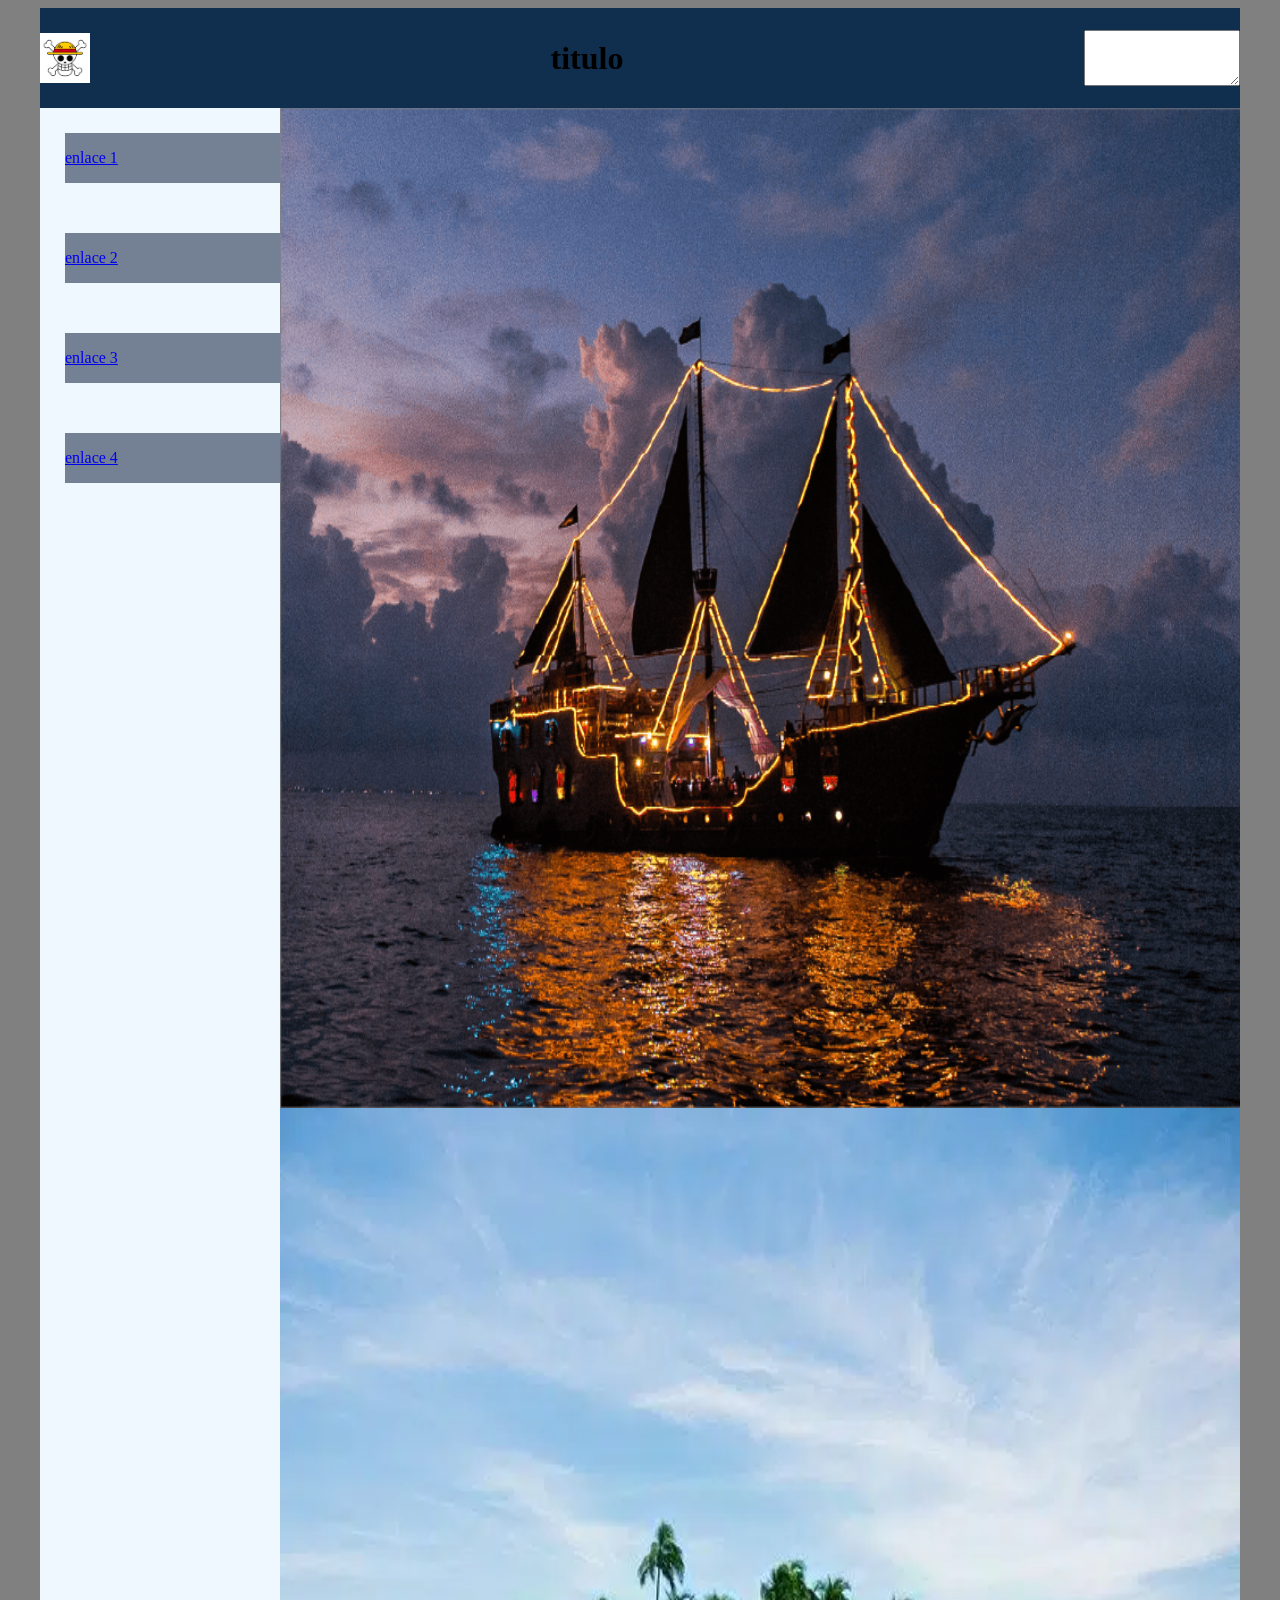
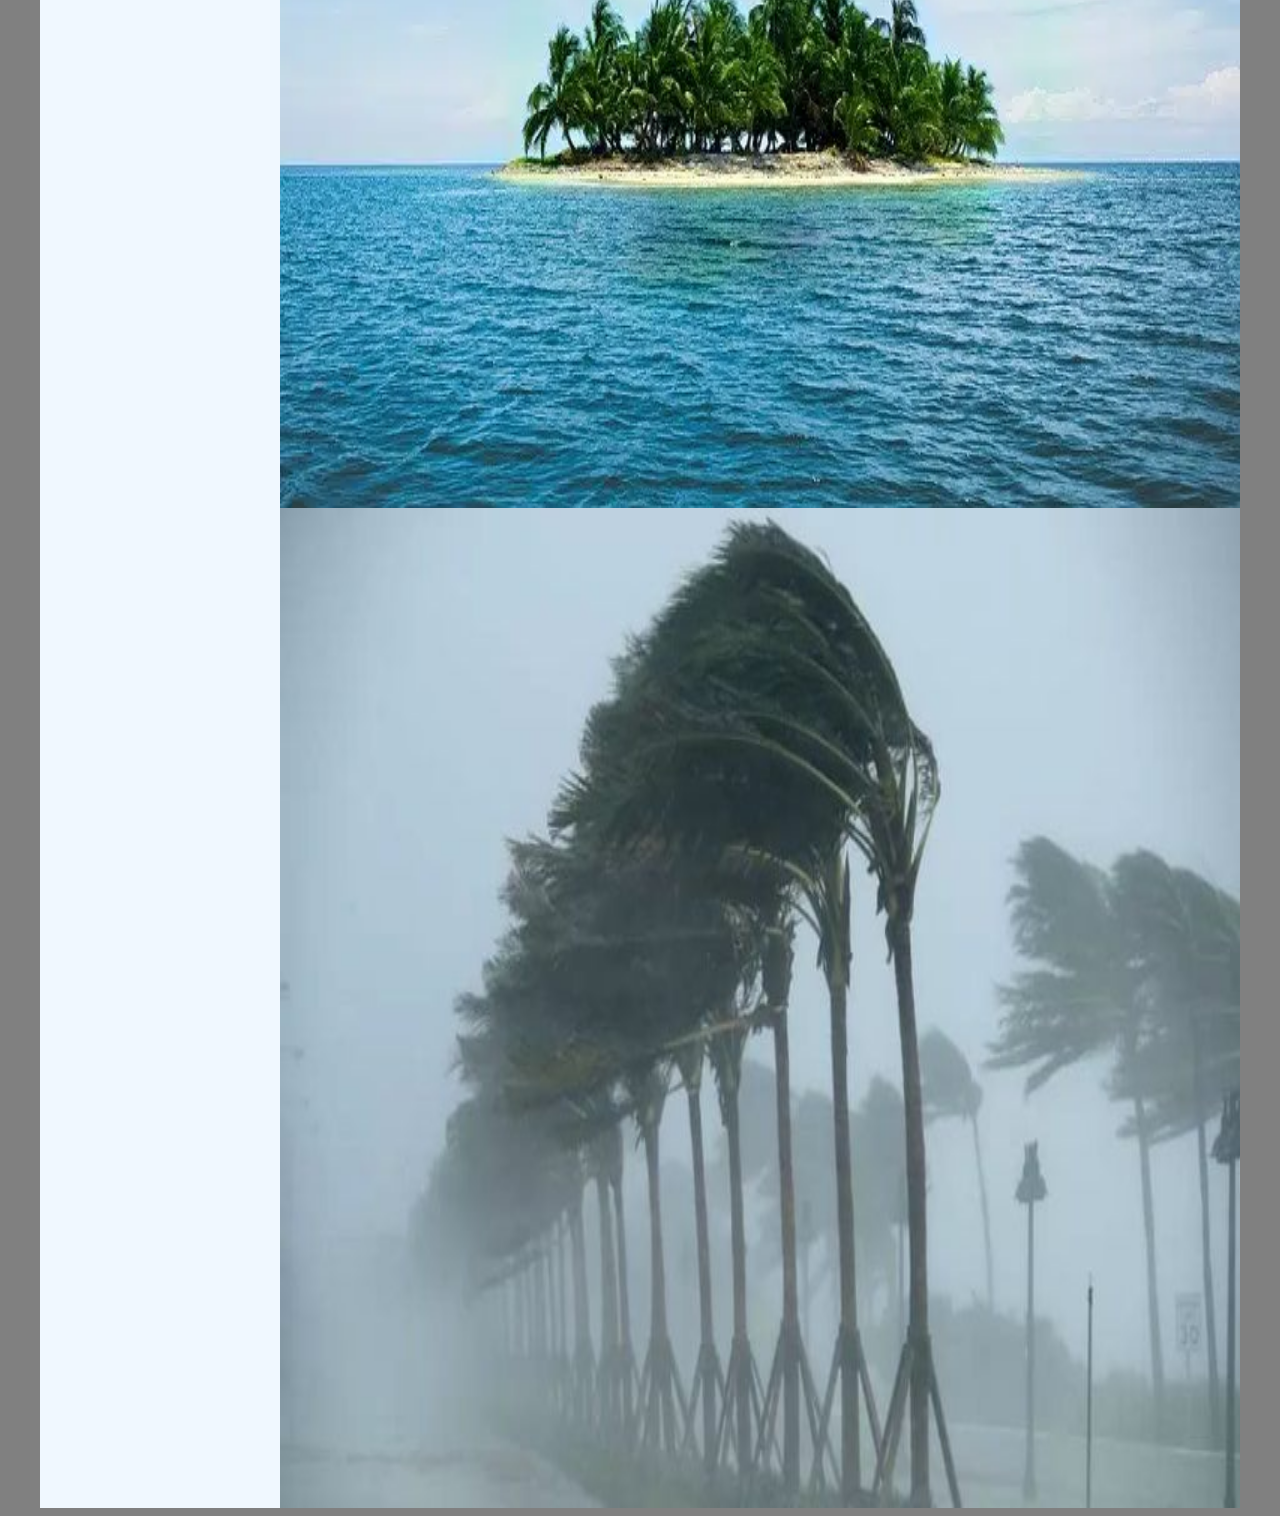
<file: index.html>
<!DOCTYPE html>
<html lang="en">

<head>
    <meta charset="UTF-8">
    <meta name="viewport" content="width=device-width, initial-scale=1.0">
    <title id="p">wiki</title>
    <link rel="stylesheet" href="style.css">
</head>



<body>
    <div class="pagina">
        <header class="contenedor" id="cabeza">
            <div class="item2">
                <img src="images.png" alt="one piece" id="logo">
                <h1>
                    titulo
                </h1>


                <textarea name="buscador" id="buscador"></textarea>
            </div>
        </header>
        <div class="cuerpo">
            <nav class="contenedor" id="navegador">
                <div class="item">
                    <a href="enlace1.html">
                        <p>enlace 1</p>
                    </a>

                </div>
                <div class="item">

                    <a href="enlace2.html">
                        <p>enlace 2</p>
                    </a>
                </div>
                <div class="item">

                    <a href="enlace3.html">
                        <p>enlace 3</p>
                    </a>
                </div>
                <div class="item">

                    <a href="enlace4.html">
                        <p>enlace 4</p>
                    </a>
                </div>
            </nav>
            <section class="contenedor" id="contenido2">

                <img src="Show_Pirata.png" alt="barco" id="barco">


                <img src="isla-1.webp" alt="isla" id="isla">


                <img src="huracan-1-768x432.jpg" alt="tormenta" id="tormenta">


            </section>
        </div>
        <footer class="contenedor">

        </footer>
    </div>
</body>

</html>
</file>
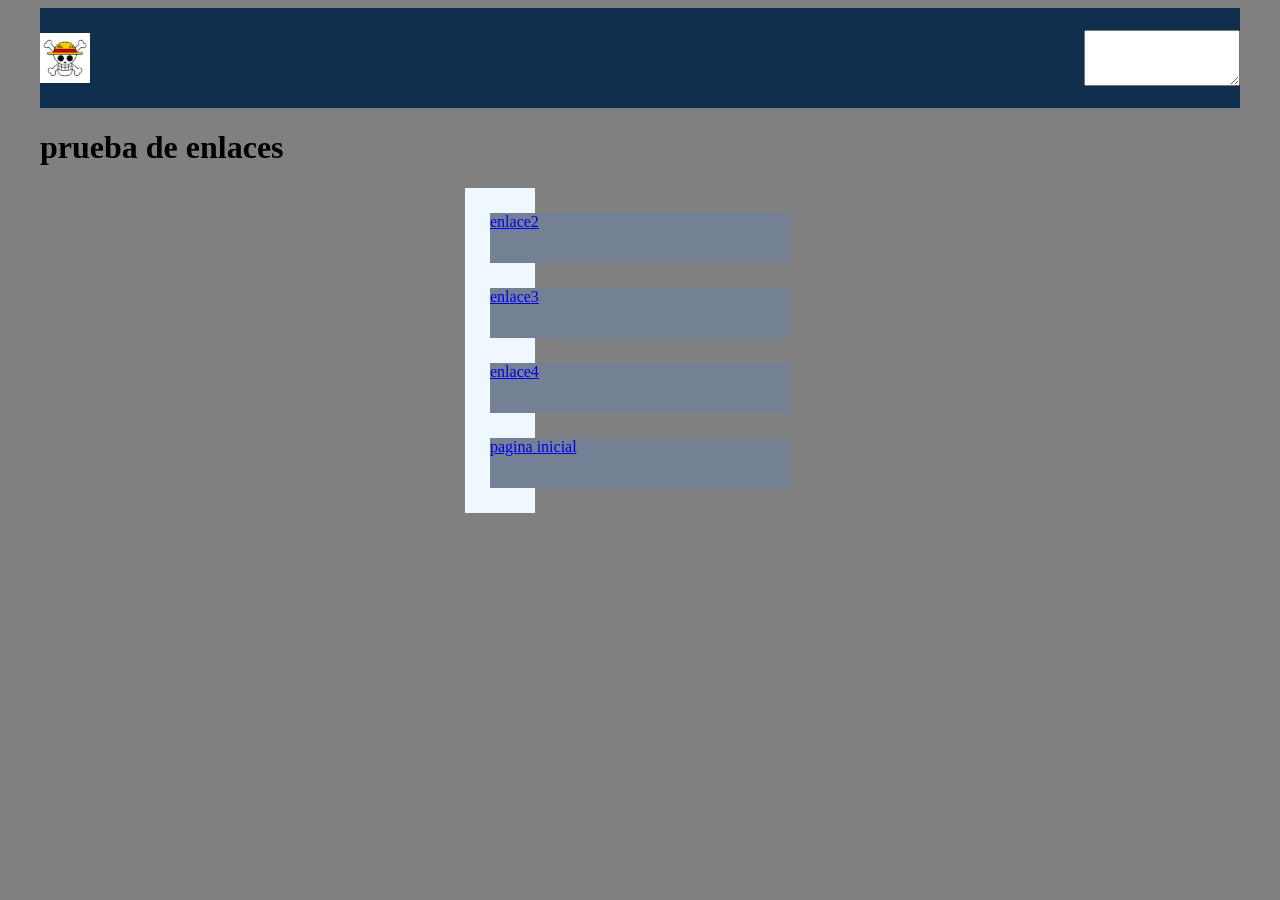
<file: enlace1.html>
<!DOCTYPE html>
<html lang="en">

<head>
    <meta charset="UTF-8">
    <meta http-equiv="X-UA-Compatible" content="IE=edge">
    <meta name="viewport" content="width=device-width, initial-scale=1.0">
    <title>Document</title>
    <link rel="stylesheet" href="style.css">
</head>

<body>
    <div class="pagina">
        <header class="contenedor" id="cabeza">
            <div class="item2">
                <img src="images.png" alt="one piece" id="logo">

                <textarea name="buscador" id="buscador"></textarea>
            </div>
        </header>

        <h1>prueba de enlaces</h1>

        <section class="contenedor" id="contenido">
            <div class="cuerpo">
                <nav class="contendor" id="navegador">

                    <div class="item">
                        <a href="enlace2.html">enlace2</a>
                    </div>

                    <div class="item">
                        <a href="enlace3.html">enlace3</a>
                    </div>

                    <div class="item">
                        <a href="enlace4.html">enlace4</a>
                    </div>

                    <div class="item">
                        <a href="proyect.html">pagina inicial</a>
                    </div>
                </nav>
            </div>
        </section>
    </div>
</body>

</html>
</file>
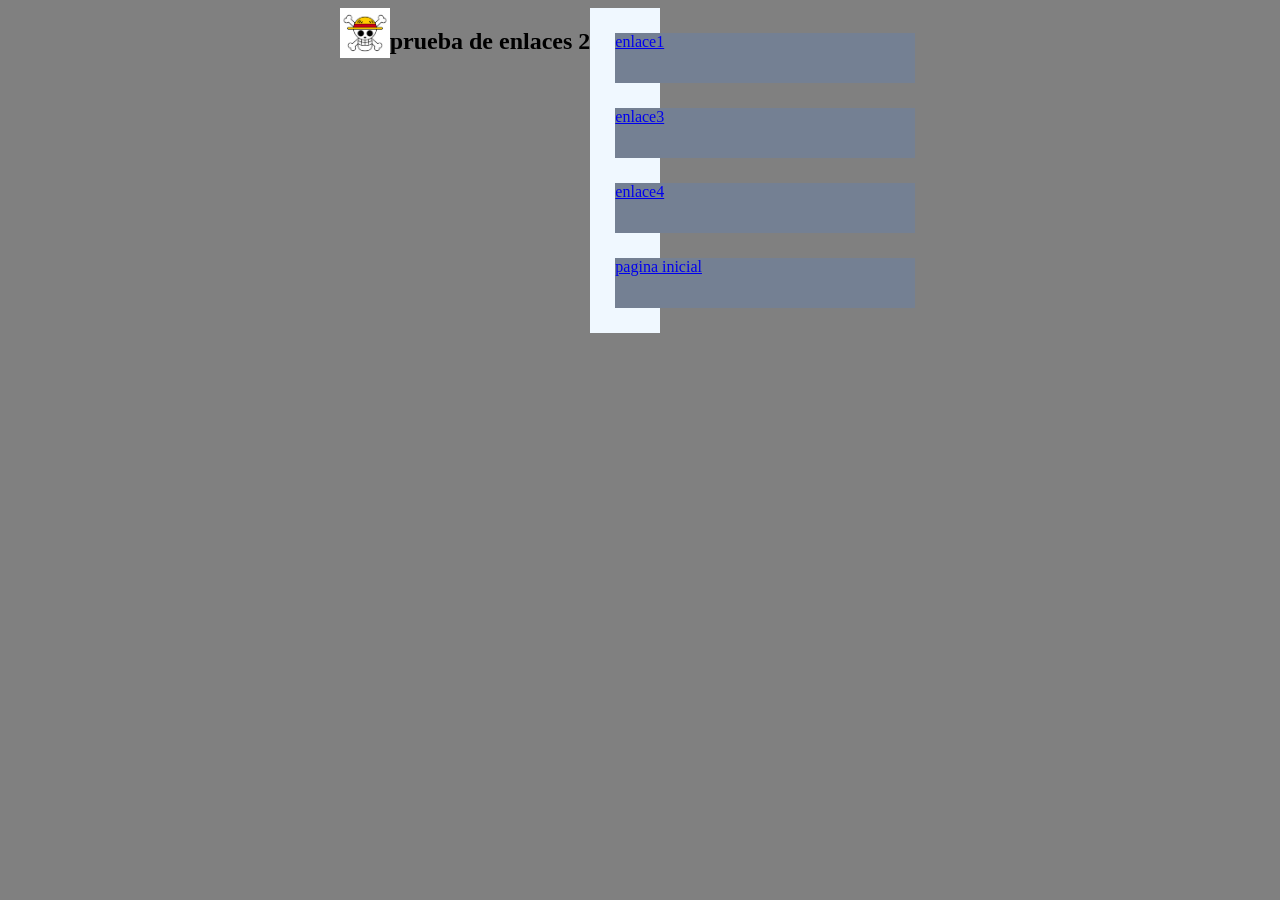
<file: enlace2.html>
<!DOCTYPE html>
<html lang="en">

<head>
   <meta charset="UTF-8">
   <meta http-equiv="X-UA-Compatible" content="IE=edge">
   <meta name="viewport" content="width=device-width, initial-scale=1.0">
   <title>Document</title>
   <link rel="stylesheet" href="style.css">
</head>

<body>
   <header>
      <img src="images.png" alt="one piece" id="logo">
      <nav class="contendor" id="cabeza"></nav>
   </header>

   <nav class="contenedor">

      <h1>prueba de enlaces 2</h1>

      <section class="contenedor" id="contenido">
         <div class="cuerpo">
            <nav class="contendor" id="navegador">
               <div class="item">
                  <a href="enlace1.html">enlace1</a>
               </div>

               <div class="item">
                  <a href="enlace3.html">enlace3</a>
               </div>

               <div class="item">
                  <a href="enlace4.html">enlace4</a>
               </div>

               <div class="item">
                  <a href="proyect.html">pagina inicial</a>
               </div>
            </nav>
         </div>
   </nav>
   </section>

</body>

</html>
</file>
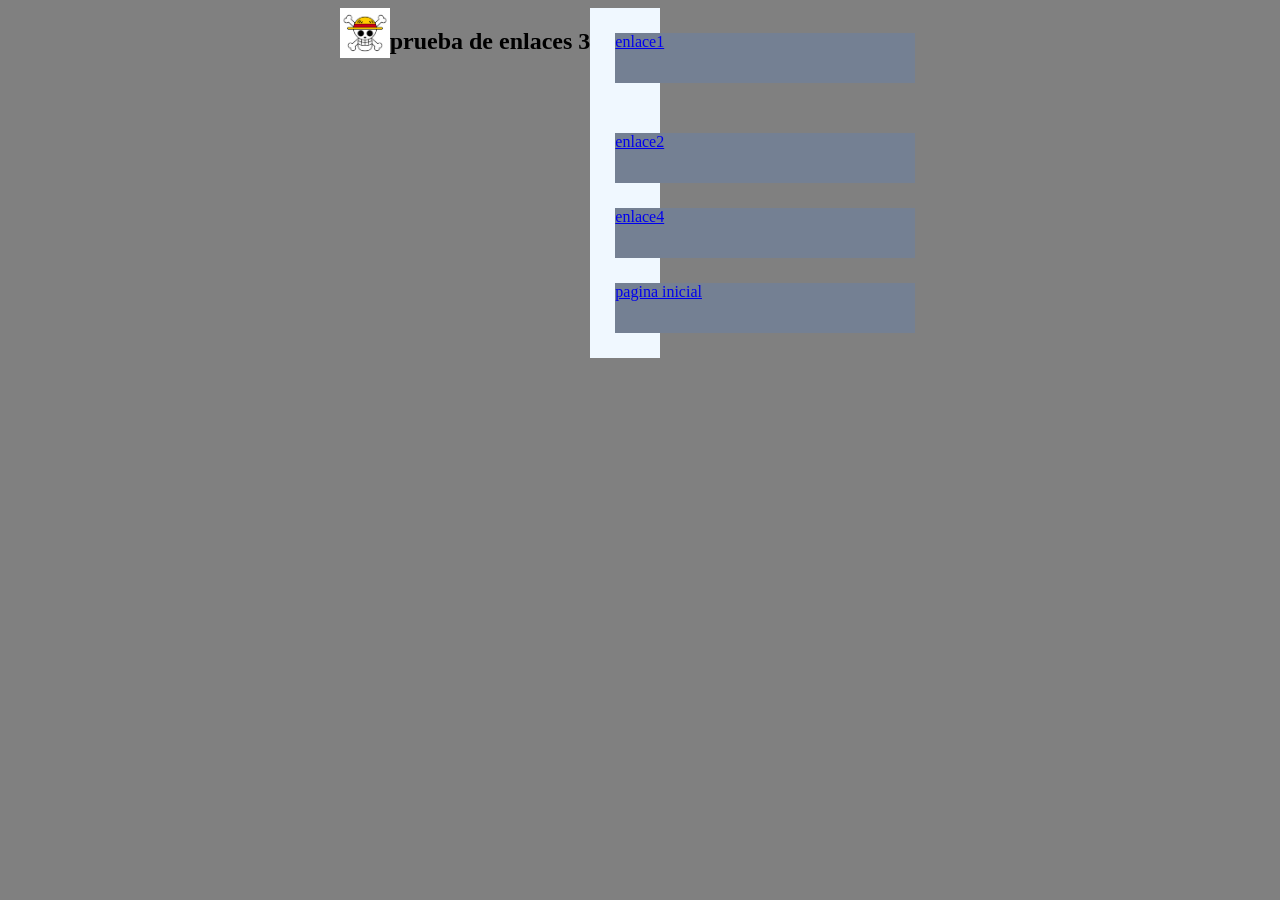
<file: enlace3.html>
<!DOCTYPE html>
<html lang="en">

<head>
    <meta charset="UTF-8">
    <meta http-equiv="X-UA-Compatible" content="IE=edge">
    <meta name="viewport" content="width=device-width, initial-scale=1.0">
    <title>Document</title>
    <link rel="stylesheet" href="style.css">
</head>

<body>
    <header>
        <img src="images.png" alt="one piece" id="logo">
        <nav class="contendor" id="cabeza"></nav>
    </header>

    <nav class="contenedor">
        <h1>prueba de enlaces 3</h1>
        <section class="contenedor" id="contenido"></section>
        <div class="cuerpo">
            <nav class="contendor" id="navegador">
                <div class="cuerpo">
                    <nav class="contendor">
                        <div class="item">


                            <a href="enlace1.html">enlace1</a>
                        </div>

                </div>

                <div class="item">

                    <a href="enlace2.html">enlace2</a>

                </div>

                <div class="item">

                    <a href="enlace4.html">enlace4</a>

                </div>

                <div class="item">

                    <a href="proyect.html">pagina inicial</a>

                </div>
            </nav>
        </div>
    </nav>
    </div>
    </section>
    </nav>
</body>

</html>
</file>
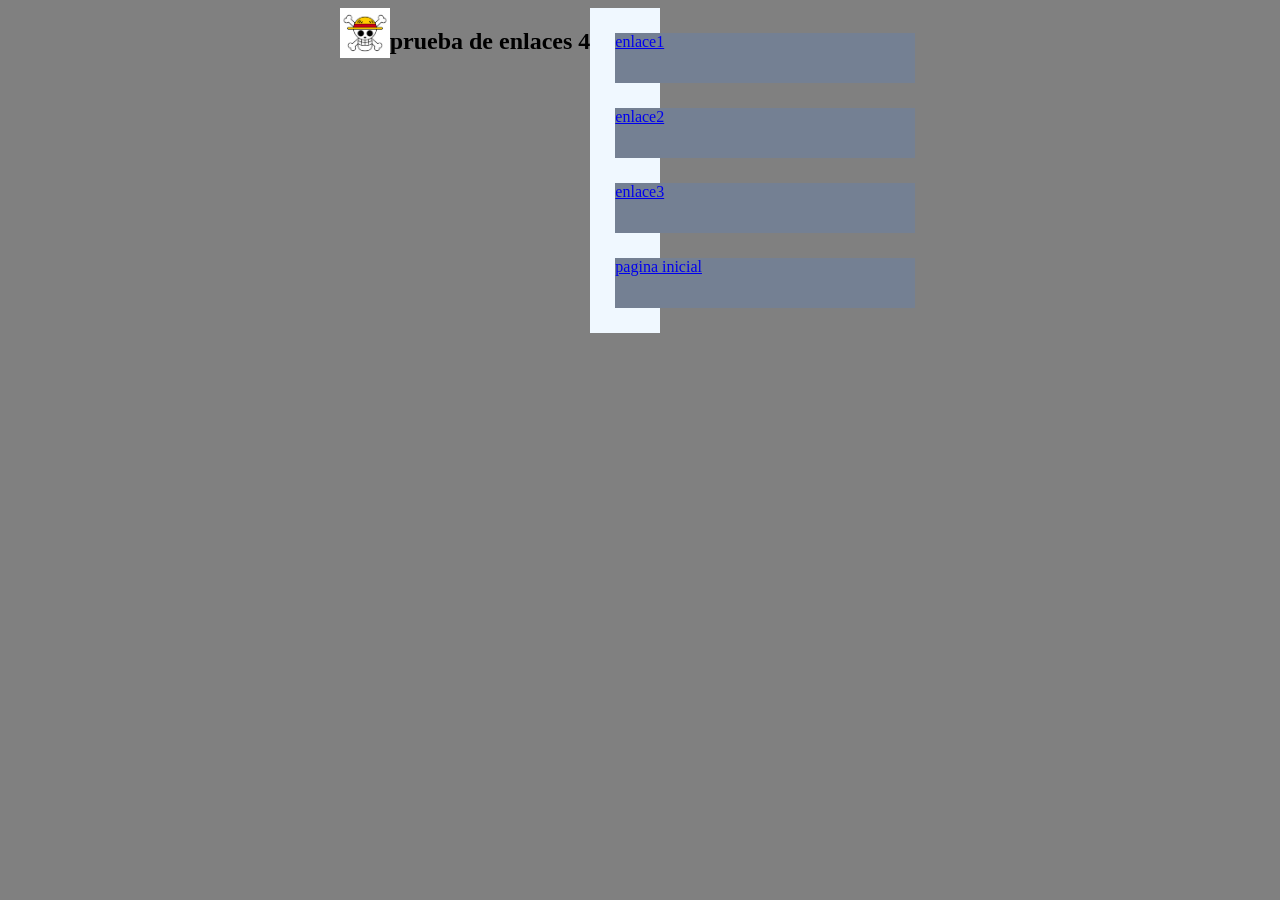
<file: enlace4.html>
<!DOCTYPE html>
<html lang="en">

<head>
    <meta charset="UTF-8">
    <meta http-equiv="X-UA-Compatible" content="IE=edge">
    <meta name="viewport" content="width=device-width, initial-scale=1.0">
    <title>Document</title>
    <link rel="stylesheet" href="style.css">
</head>

<body>
    <header>
        <img src="images.png" alt="one piece" id="logo">
        <nav class="contendor" id="cabeza"></nav>
    </header>

    <nav class="contenedor">
        <h1>prueba de enlaces 4</h1>

        <section class="contenedor" id="contenido">
            <div class="cuerpo">
                <nav class="contendor" id="navegador">

                    <div class="item">

                        <a href="enlace1.html">enlace1</a>

                    </div>

                    <div class="item">

                        <a href="enlace2.html">enlace2</a>

                    </div>

                    <div class="item">

                        <a href="enlace3.html">enlace3</a>

                    </div>

                    <div class="item">

                        <a href="proyect.html">pagina inicial</a>

                    </div>
                </nav>
            </div>

        </section>
    </nav>
</body>

</html>
</file>
<file: style.css>
body {

    background-color: gray;
    display: flex;
    justify-content: center;

}

.pagina {
    display: flex;
    flex-direction: column;
    width: 1200px;
}


.contenedor {
    display: flex;
    justify-content: space-evenly;
    flex-direction: row;
}

.item {
    background-color: rgb(116, 128, 147);
    width: 300px;
    height: 50px;
    margin: 25px;
}

#cabeza {
    justify-content: space-evenly;
    width: 100%;
}

#logo {
    
    height: 50px;
    width: 50px;
}

#navegador {

    width: 20%;
    flex-direction: column;
    justify-content: flex-start;
    background-color: aliceblue;

}



#contenido2 {
    display: flex;
    flex-direction: column;
    width: 70%;
}

.item2 {
    background-color: rgb(16, 46, 77);
    width: 100%;
    height: 100px;
    margin: px;
    display: flex;
    justify-content: space-between;
    align-items: center;
}

#buscador {
    width: 150px;
    height: 50px;
    

}

#barco {
    width: 960px;
    height: 1000px;
  
}

#isla {
    width: 960px;
    height: 1000px;
    
}

#tormenta {
    width: 960px;
    height: 1000px;
    
}
.cuerpo {
    display: flex;
    flex-direction: row;
}
</file>
